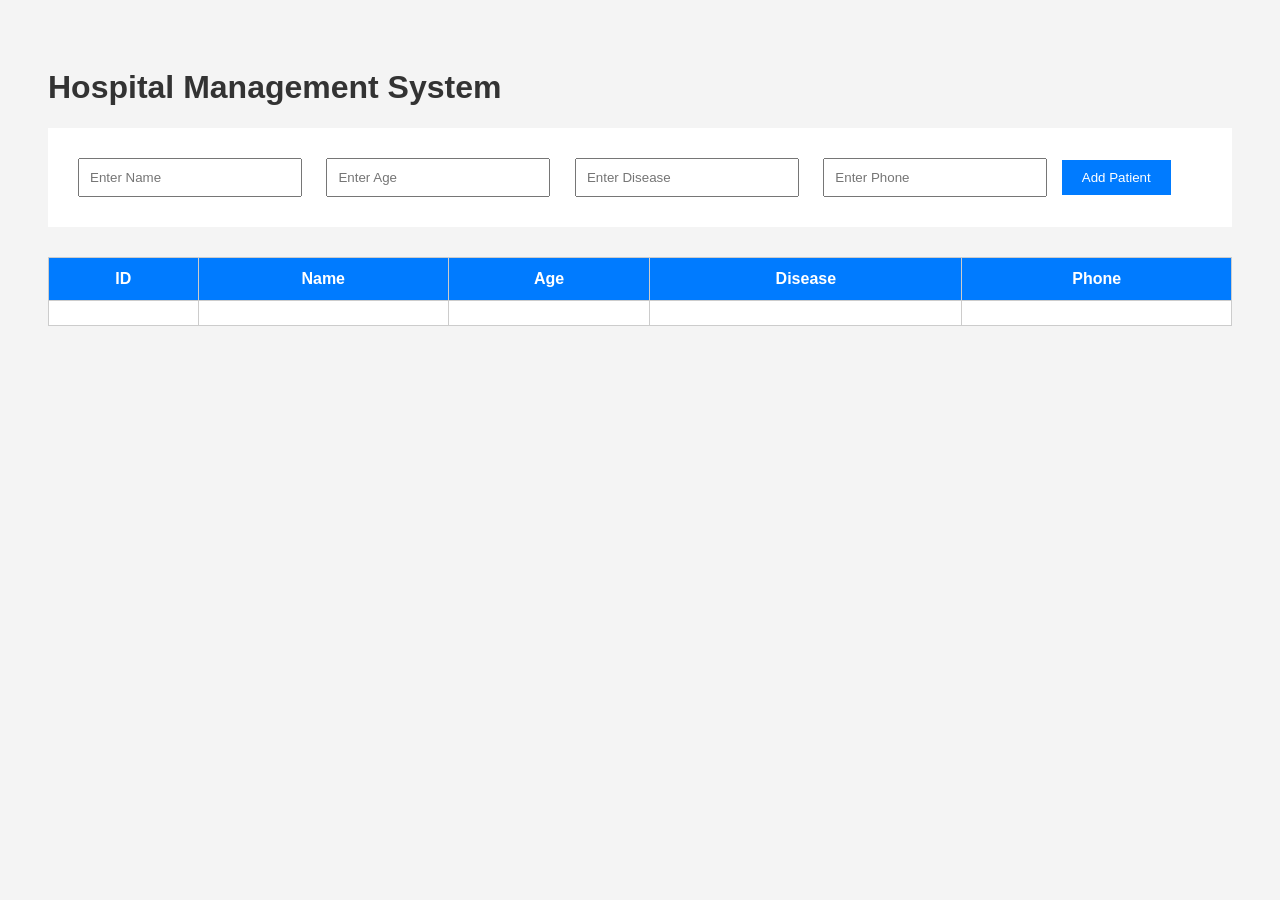
<file: src/main/resources/templates/index.html>
<!DOCTYPE html>
<html xmlns:th="http://www.thymeleaf.org">

<head>
    <title>Hospital Management System</title>

    <style>

        body{
            font-family: Arial;
            background:#f4f4f4;
            padding:40px;
        }

        h1{
            color:#333;
        }

        form{
            background:white;
            padding:20px;
            margin-bottom:30px;
        }

        input{
            padding:10px;
            margin:10px;
            width:200px;
        }

        button{
            padding:10px 20px;
            background:#007bff;
            color:white;
            border:none;
        }

        table{
            width:100%;
            border-collapse: collapse;
            background:white;
        }

        th, td{
            border:1px solid #ccc;
            padding:12px;
            text-align:center;
        }

        th{
            background:#007bff;
            color:white;
        }

    </style>
</head>

<body>

<h1>Hospital Management System</h1>

<form action="/add" method="post">

    <input type="text" name="name" placeholder="Enter Name" required>

    <input type="number" name="age" placeholder="Enter Age" required>

    <input type="text" name="disease" placeholder="Enter Disease" required>

    <input type="text" name="phone" placeholder="Enter Phone" required>

    <button type="submit">Add Patient</button>

</form>

<table>

    <tr>
        <th>ID</th>
        <th>Name</th>
        <th>Age</th>
        <th>Disease</th>
        <th>Phone</th>
    </tr>

    <tr th:each="patient : ${patients}">

        <td th:text="${patient.id}"></td>

        <td th:text="${patient.name}"></td>

        <td th:text="${patient.age}"></td>

        <td th:text="${patient.disease}"></td>

        <td th:text="${patient.phone}"></td>

    </tr>

</table>

</body>
</html>
</file>
